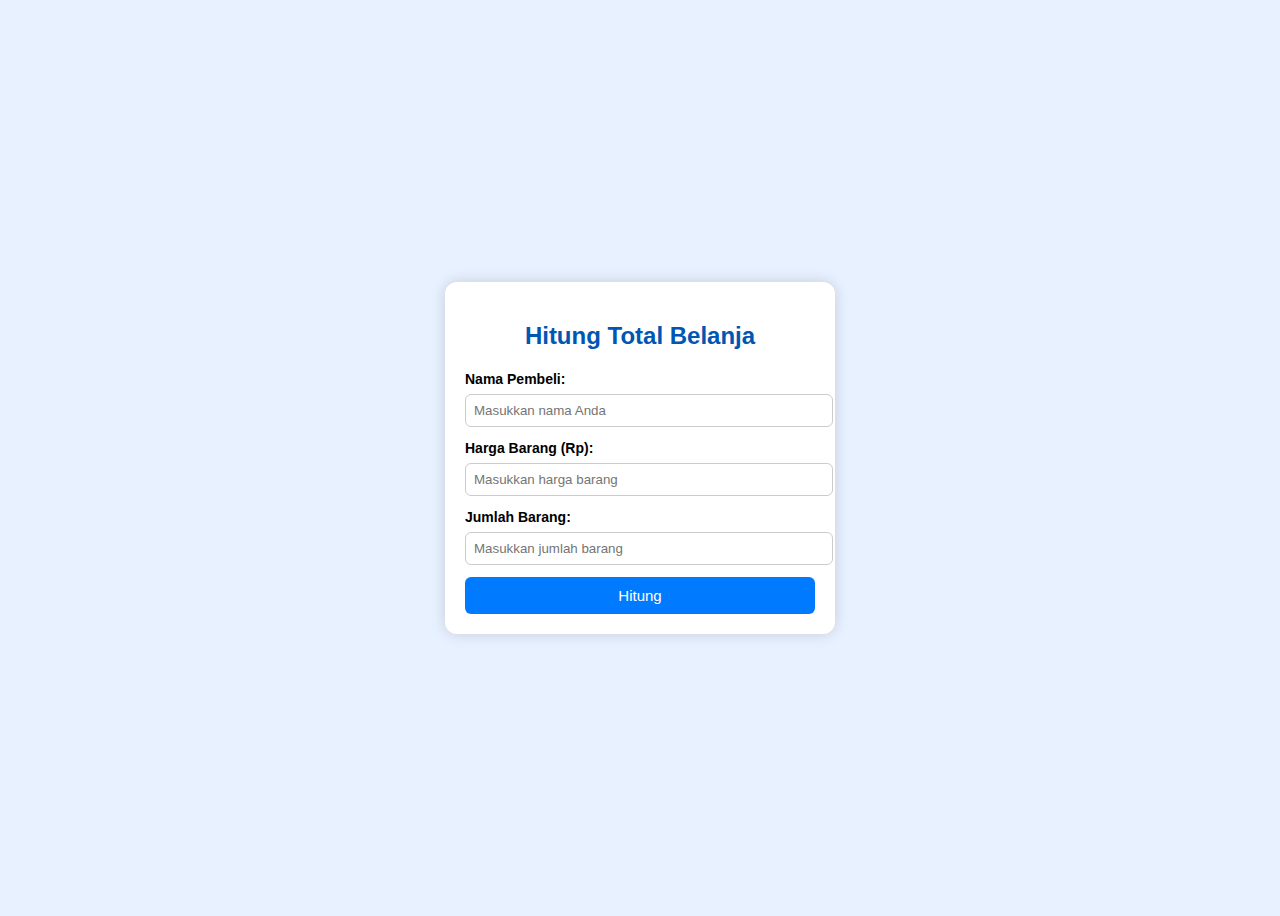
<file: index.html>
<!DOCTYPE html>
<html lang="id">
<head>
    <meta charset="UTF-8">
    <meta name="viewport" content="width=device-width, initial-scale=1.0">
    <title>Penggunaan Variabel & Operator JavaScript</title>
    <link rel="stylesheet" href="style.css"> 
</head>
<body>
    <div class="container">
        <h2>Hitung Total Belanja</h2>
        <label>Nama Pembeli:</label>
        <input type="text" id="nama" placeholder="Masukkan nama Anda">
        <label>Harga Barang (Rp):</label>
        <input type="number" id="harga" placeholder="Masukkan harga barang">
        <label>Jumlah Barang:</label>
        <input type="number" id="jumlah" placeholder="Masukkan jumlah barang">
        <button onclick="hitungTotal()">Hitung</button>
        <div id="hasil"></div>
    </div>
    <script>
        function hitungTotal() {
            // Variabel tipe data string & number
            let namaPembeli = document.getElementById("nama").value;
            let hargaBarang = Number(document.getElementById("harga").value);
            let jumlahBarang = Number(document.getElementById("jumlah").value);
            // Operator Aritmatika untuk menghitung total
            let total = hargaBarang * jumlahBarang
            // Output hasil ke HTML
            document.getElementById("hasil").innerHTML = `
                <p>Halo <strong>${namaPembeli}</strong>!<br>
                Total belanja Anda adalah: <strong>Rp ${total.toLocaleString()}</strong>.</p>
            `;
        }
    </script>
</body>
</html>
</file>
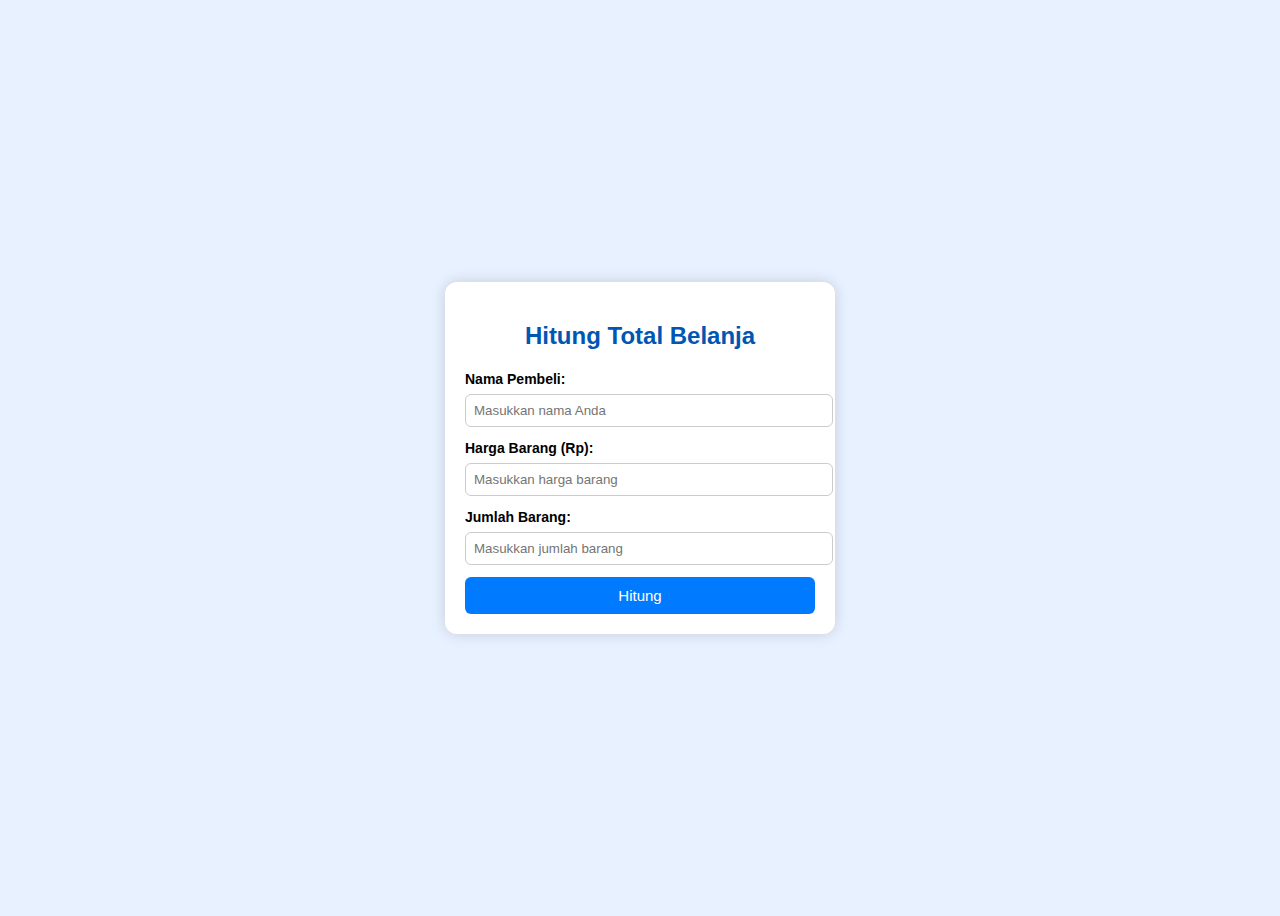
<file: Variabel dan Operator JavaScript.html>
<!DOCTYPE html>
<html lang="id">
<head>
    <meta charset="UTF-8">
    <meta name="viewport" content="width=device-width, initial-scale=1.0">
    <title>Penggunaan Variabel & Operator JavaScript</title>
    <link rel="stylesheet" href="style.css"> 
</head>
<body>
    <div class="container">
        <h2>Hitung Total Belanja</h2>
        <label>Nama Pembeli:</label>
        <input type="text" id="nama" placeholder="Masukkan nama Anda">
        <label>Harga Barang (Rp):</label>
        <input type="number" id="harga" placeholder="Masukkan harga barang">
        <label>Jumlah Barang:</label>
        <input type="number" id="jumlah" placeholder="Masukkan jumlah barang">
        <button onclick="hitungTotal()">Hitung</button>
        <div id="hasil"></div>
    </div>
    <script>
        function hitungTotal() {
            // Variabel tipe data string & number
            let namaPembeli = document.getElementById("nama").value;
            let hargaBarang = Number(document.getElementById("harga").value);
            let jumlahBarang = Number(document.getElementById("jumlah").value);
            // Operator Aritmatika untuk menghitung total
            let total = hargaBarang * jumlahBarang
            // Output hasil ke HTML
            document.getElementById("hasil").innerHTML = `
                <p>Halo <strong>${namaPembeli}</strong>!<br>
                Total belanja Anda adalah: <strong>Rp ${total.toLocaleString()}</strong>.</p>
            `;
        }
    </script>
</body>
</html>
</file>
<file: style.css>
body {
    font-family: Arial, sans-serif;
    background: #e8f1ff;
    display: flex;
    justify-content: center;
    align-items: center;
    height: 100vh;
}

.container {
    width: 350px;
    padding: 20px;
    background: white;
    border-radius: 12px;
    box-shadow: 0 0 15px rgba(0, 0, 0, 0.15);
}

h2 {
    text-align: center;
    color: #0056b3;
}

label {
    font-size: 14px;
    font-weight: bold;
}

input {
    width: 100%;
    padding: 8px;
    margin: 6px 0 12px;
    border-radius: 6px;
    border: 1px solid #ccc;
}

button {
    width : 100%;
    padding: 10px;
    font-size: 15px;
    background: #007bff;
    color: white;
    border: none;
    border-radius: 6px;
    cursor: pointer;
    transition: 0.3s ease;
}

button:hover {
    background: #0056b3;
}
</file>
